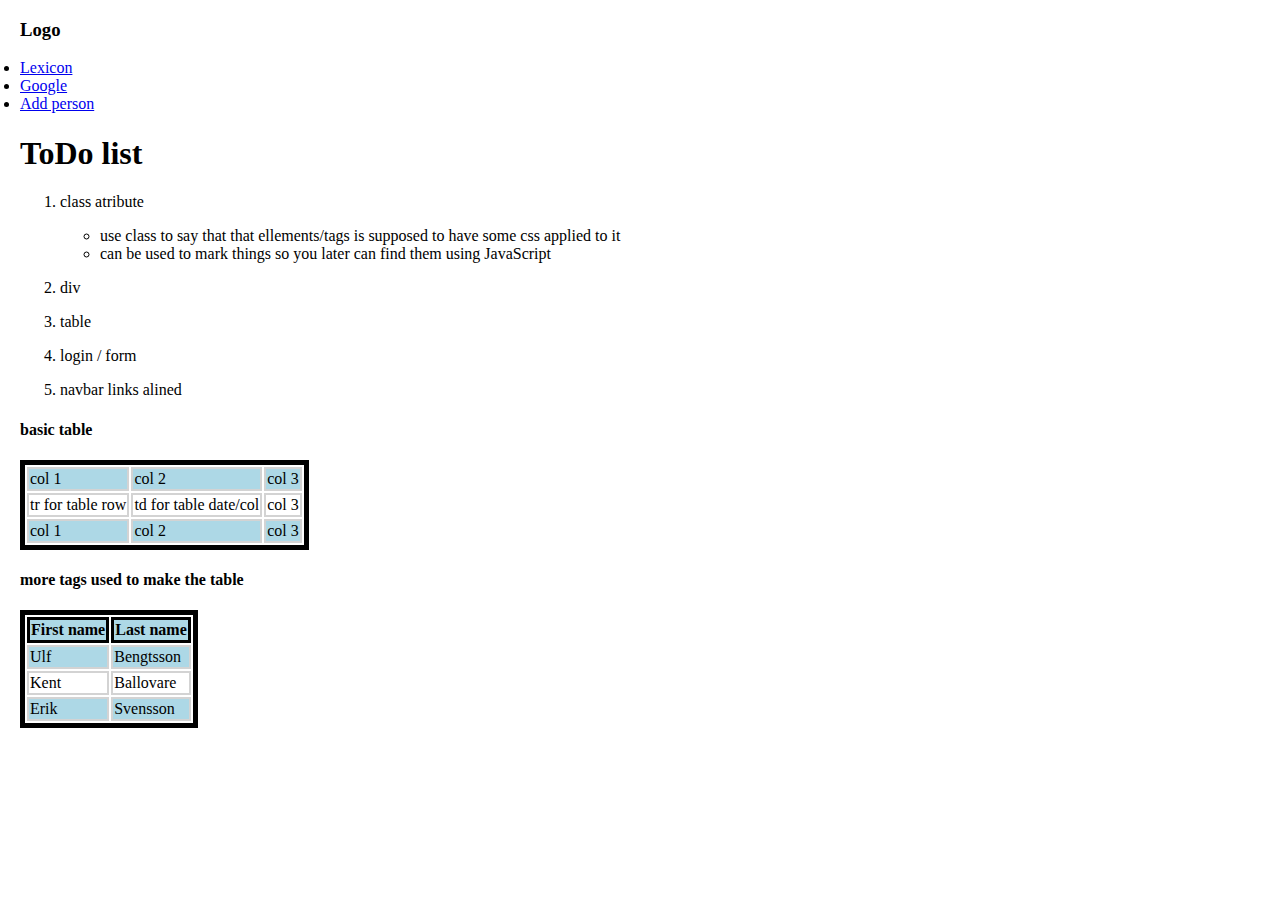
<file: index.html>
<!DOCTYPE html>
<!-- need this tag in the top for HTML5 standard -->
<html lang="en">
  <head>
    <title>Second page</title>

    <link rel="stylesheet" href="site.css" />
  </head>
  <body>
    <header>
      <h3>Logo</h3>
      <nav>
        <li>
          <a
            href="https://www.lexicon.se/"
            target="_blank"
            rel="noopener noreferrer"
            >Lexicon</a
          >
        </li>
        <li>
          <a
            href="https://www.google.se/"
            target="_blank"
            rel="noopener noreferrer"
            >Google</a
          >
        </li>
        <li>
          <a href="AddPerson.html" target="_self" rel="noopener noreferrer"
            >Add person</a
          >
        </li>
      </nav>
    </header>
    <div id="main-content">
      <h1>ToDo list</h1>
      <ol>
        <li>
          <p>class atribute</p>
          <ul>
            <li>
              <span
                >use class to say that that ellements/tags is supposed to have
                some css applied to it</span
              >
            </li>
            <li>
              <span
                >can be used to mark things so you later can find them using
                JavaScript</span
              >
            </li>
          </ul>
        </li>

        <li>
          <p>div</p>
        </li>

        <li>
          <p>table</p>
        </li>
        <li>
          <p>login / form</p>
        </li>

        <li>
          <p>navbar links alined</p>
        </li>
      </ol>
    </div>
    <section>
      <h4>basic table</h4>
      <table>
        <tr>
          <!--table row-->
          <td>col 1</td>
          <!--table data or can be called col.-->
          <td>col 2</td>
          <td>col 3</td>
        </tr>
        <tr>
          <td>tr for table row</td>
          <td>td for table date/col</td>
          <td>col 3</td>
        </tr>
        <tr>
          <td>col 1</td>
          <td>col 2</td>
          <td>col 3</td>
        </tr>
      </table>
    </section>
    <section>
      <h4>more tags used to make the table</h4>
      <table>
        <thead>
          <tr>
            <th>First name</th>
            <th>Last name</th>
          </tr>
        </thead>
        <tbody>
          <tr>
            <td>Ulf</td>
            <td>Bengtsson</td>
          </tr>
          <tr>
            <td>Kent</td>
            <td>Ballovare</td>
          </tr>
          <tr>
            <td>Erik</td>
            <td>Svensson</td>
          </tr>
        </tbody>
      </table>
    </section>
  </body>
</html>
</file>
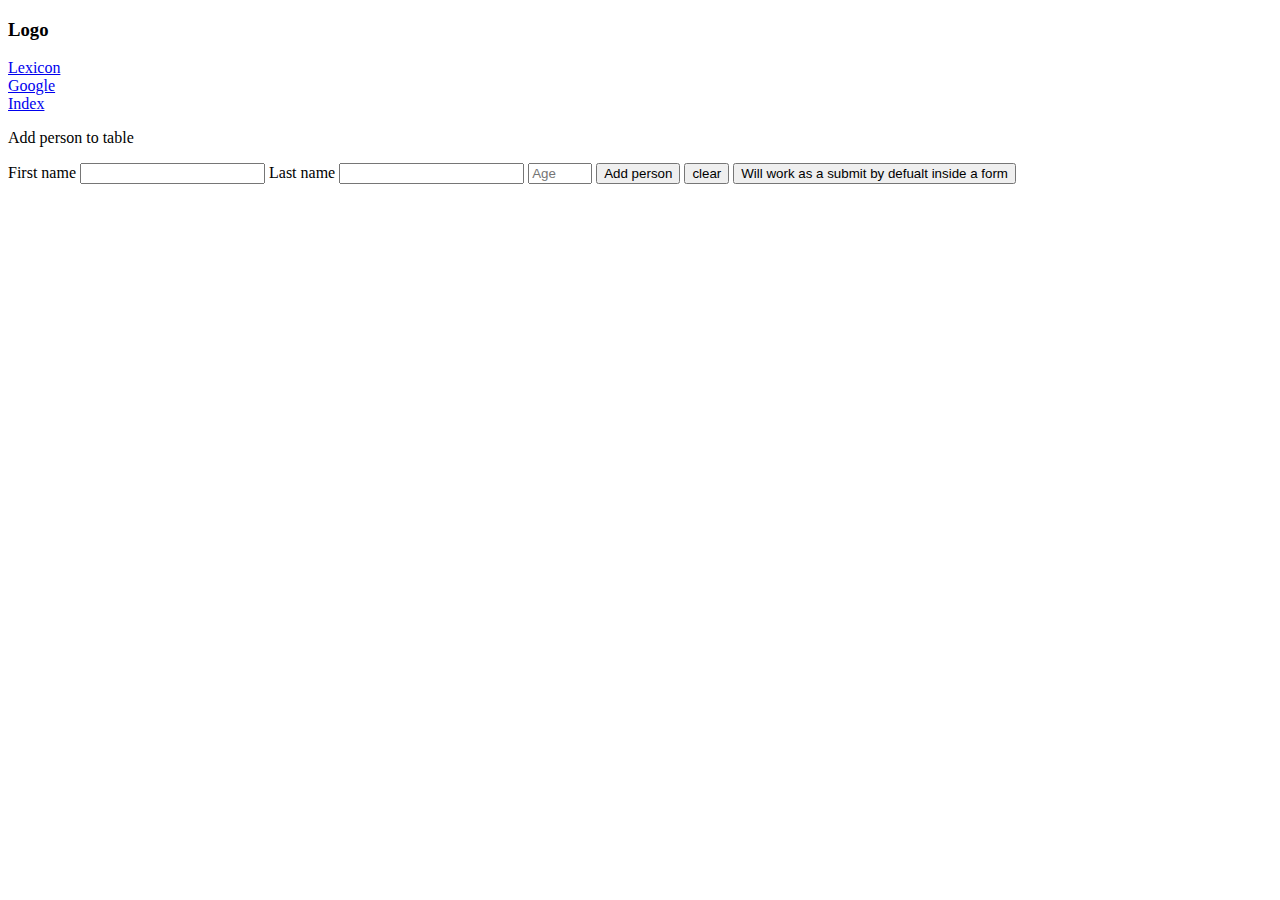
<file: AddPerson.html>
<!DOCTYPE html>
<html lang="en">
  <head>
    <meta charset="UTF-8" />
    <meta http-equiv="X-UA-Compatible" content="IE=edge" />
    <meta name="viewport" content="width=device-width, initial-scale=1.0" />
    <title>Document</title>
  </head>
  <body>
    <header>
      <h3>Logo</h3>
      <nav>
        <li>
          <a
            href="https://www.lexicon.se/"
            target="_blank"
            rel="noopener noreferrer"
            >Lexicon</a
          >
        </li>
        <li>
          <a
            href="https://www.google.se/"
            target="_blank"
            rel="noopener noreferrer"
            >Google</a
          >
        </li>
        <li>
          <a href="index.html" target="_self" rel="noopener noreferrer"
            >Index</a
          >
        </li>
      </nav>
    </header>
    <p>Add person to table</p>
    <form action="" method="POST">
      <label for="firstname">First name</label>
      <input id="firstname" type="text" />

      <label for="lastname">Last name</label>
      <input id="lastname" type="text" />

      <input type="number" min="1" max="150" placeholder="Age" />

      <input type="submit" value="Add person" />
      <input type="reset" value="clear" />
      <button>Will work as a submit by defualt inside a form</button>
    </form>

    <script></script>
  </body>
</html>
</file>
<file: site.css>
body {
  margin-left: 20px;
}

table {
  border: 5px solid black;
}

td {
  border: 2px solid lightgray;
}

tr:nth-child(odd) {
  background: lightblue;
}

th {
  border-bottom: 3px;
  border-color: black;
  border-style: solid;
}
</file>
